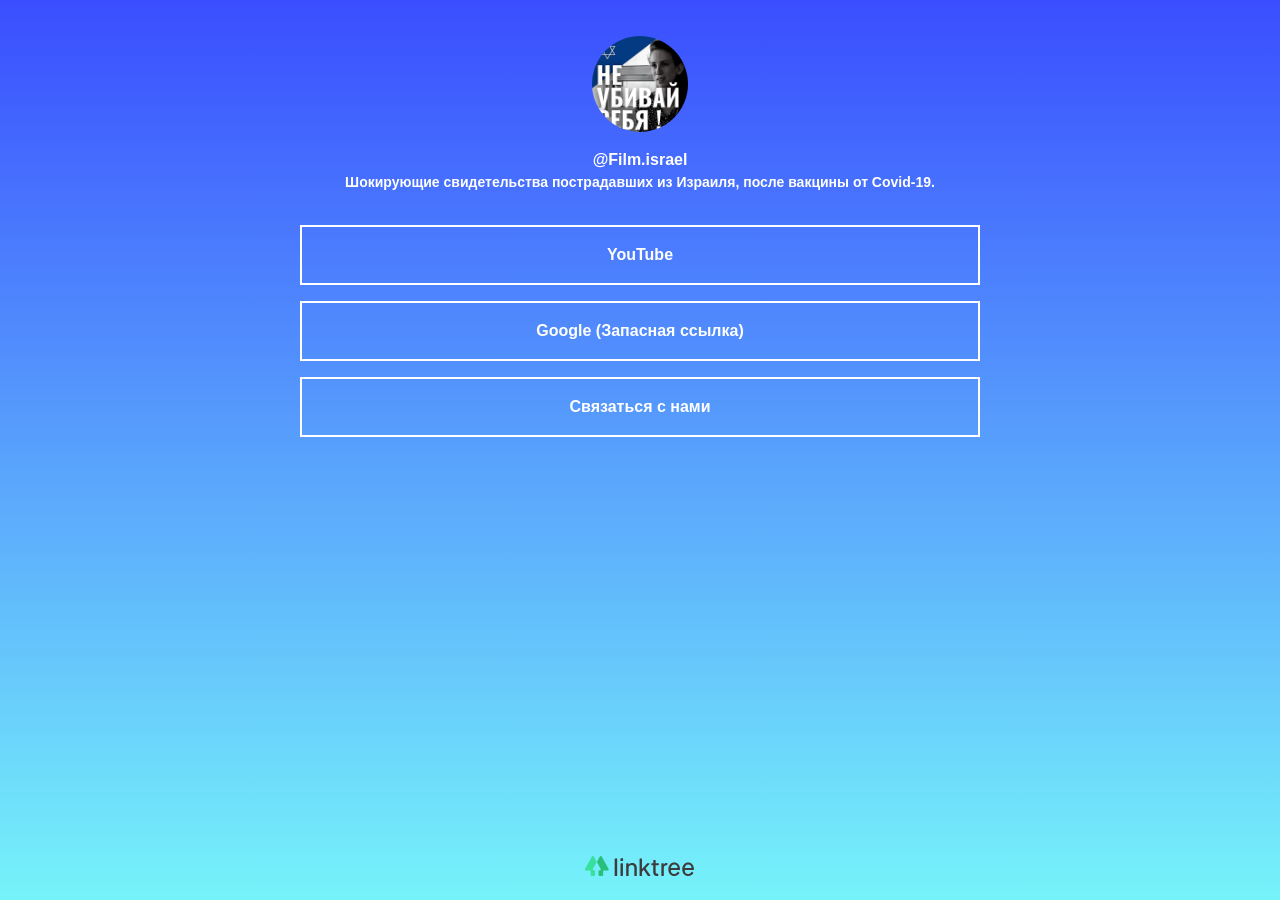
<file: Film.israel.htm>
<!DOCTYPE html>
<!-- saved from url=(0029)https://linktr.ee/Film.israel -->
<html><head><meta http-equiv="Content-Type" content="text/html; charset=UTF-8"><meta name="viewport" content="width=device-width"><meta name="description" content="Шокирующие свидетельства пострадавших из Израиля, после вакцины от Covid-19."><meta property="og:title" content="@Film.israel | Linktree"><meta property="og:description" content="Шокирующие свидетельства пострадавших из Израиля, после вакцины от Covid-19."><meta property="og:url" content="https://linktr.ee/Film.israel"><meta property="og:image" content="https://d1fdloi71mui9q.cloudfront.net/GrcykpvSFGufIoOEJv8B_s17BXvTtPg2pb82P"><meta property="og:image:secure_url" content="https://d1fdloi71mui9q.cloudfront.net/GrcykpvSFGufIoOEJv8B_s17BXvTtPg2pb82P"><meta property="og:updated_time" content="1636318349000"><meta property="profile:username" content="Film.israel"><meta name="twitter:title" content="@Film.israel | Linktree"><meta name="twitter:description" content="Шокирующие свидетельства пострадавших из Израиля, после вакцины от Covid-19."><meta name="twitter:image" content="https://d1fdloi71mui9q.cloudfront.net/GrcykpvSFGufIoOEJv8B_s17BXvTtPg2pb82P"><meta name="twitter:card" content="summary_large_image"><style data-tippy-stylesheet="">.tippy-box[data-animation=fade][data-state=hidden]{opacity:0}[data-tippy-root]{max-width:calc(100vw - 10px)}.tippy-box{position:relative;background-color:#333;color:#fff;border-radius:4px;font-size:14px;line-height:1.4;outline:0;transition-property:transform,visibility,opacity}.tippy-box[data-placement^=top]>.tippy-arrow{bottom:0}.tippy-box[data-placement^=top]>.tippy-arrow:before{bottom:-7px;left:0;border-width:8px 8px 0;border-top-color:initial;transform-origin:center top}.tippy-box[data-placement^=bottom]>.tippy-arrow{top:0}.tippy-box[data-placement^=bottom]>.tippy-arrow:before{top:-7px;left:0;border-width:0 8px 8px;border-bottom-color:initial;transform-origin:center bottom}.tippy-box[data-placement^=left]>.tippy-arrow{right:0}.tippy-box[data-placement^=left]>.tippy-arrow:before{border-width:8px 0 8px 8px;border-left-color:initial;right:-7px;transform-origin:center left}.tippy-box[data-placement^=right]>.tippy-arrow{left:0}.tippy-box[data-placement^=right]>.tippy-arrow:before{left:-7px;border-width:8px 8px 8px 0;border-right-color:initial;transform-origin:center right}.tippy-box[data-inertia][data-state=visible]{transition-timing-function:cubic-bezier(.54,1.5,.38,1.11)}.tippy-arrow{width:16px;height:16px;color:#333}.tippy-arrow:before{content:"";position:absolute;border-color:transparent;border-style:solid}.tippy-content{position:relative;padding:5px 9px;z-index:1}</style><link rel="canonical" href="https://linktr.ee/Film.israel"><script>window.__lter=window.__lter||{q:window.__lter && _lter.q||[],trackEvent:function(){__lter.q.push(Array.prototype.slice.call(arguments))}}</script><script id="__ltcep" data-version="2" data-url="linktr.ee/events.ssergni//:sptth" src="Film_files/cep.min.js"></script><meta content="ie=edge" http-equiv="x-ua-compatible"><meta content="width=device-width, initial-scale=1, maximum-scale=1, user-scalable=no" name="viewport"><meta property="og:image:height" content="600"><meta property="og:image:type" content="image/jpg"><meta property="og:image:width" content="600"><meta property="og:locale" content="en_US"><meta property="og:site_name" content="Linktree"><meta property="og:type" content="profile"><meta content="2419200"><meta name="twitter:card" content="summary_large_image"><meta name="twitter:domain" content="Linktree"><meta name="theme-color" content="#ffffff"><meta content="d9fd170e8cf31c89537e" name="wot-verification"><meta content="211011856296014" property="fb:app_id"><script type="text/javascript" src="Film_files/f.txt" nonce="3e886c473e92eda601a5200c599334a5"></script><script type="application/ld+json">{"@context":"https://schema.org/","@type":"WebPage","name":"@Film.israel | Linktree","url":"https://linktr.ee/Film.israel","sameAs":[],"description":"Шокирующие свидетельства пострадавших из Израиля, после вакцины от Covid-19.","image":"https://d1fdloi71mui9q.cloudfront.net/GrcykpvSFGufIoOEJv8B_s17BXvTtPg2pb82P","identifier":"Film.israel","alternateName":"@Film.israel Linktree Profile","significantLink":"https://drive.google.com/file/d/1EL4PN1WumSReqgikdSuwCZMQ35lX9mks/view","dateCreated":1636316454000,"dateModified":1636318349000,"isPartOf":"https://linktr.ee","thumbnailUrl":"https://d1fdloi71mui9q.cloudfront.net/GrcykpvSFGufIoOEJv8B_s17BXvTtPg2pb82P","genre":"tv-film","keywords":"tv-film"}</script><link rel="shortcut icon" href="https://linktr.ee/static/favicon.ico"><link rel="icon" type="image/png" href="https://linktr.ee/static/favicon.png"><link rel="icon" type="image/png" href="https://linktr.ee/static/favicon-96x96.png" sizes="96x96"><link rel="icon" type="image/png" href="https://linktr.ee/static/favicon-32x32.png" sizes="32x32"><link rel="icon" type="image/png" href="https://linktr.ee/static/favicon-16x16.png" sizes="16x16"><link rel="apple-touch-icon" sizes="180x180" href="https://linktr.ee/static/apple-icon-180x180.png"><link rel="apple-touch-icon" sizes="152x152" href="https://linktr.ee/static/apple-icon-152x152.png"><link rel="apple-touch-icon" sizes="144x144" href="https://linktr.ee/static/apple-icon-144x144.png"><link rel="apple-touch-icon" sizes="120x120" href="https://linktr.ee/static/apple-icon-120x120.png"><link rel="apple-touch-icon" sizes="114x114" href="https://linktr.ee/static/apple-icon-114x114.png"><link rel="apple-touch-icon" sizes="72x72" href="https://linktr.ee/static/apple-icon-72x72.png"><link rel="apple-touch-icon" sizes="76x76" href="https://linktr.ee/static/apple-icon-76x76.png"><title>@Film.israel | Linktree</title><meta name="viewport" content="width=device-width"><meta name="next-head-count" content="3"><link rel="preload" href="Film_files/e143995825781cd87436.css" as="style" crossorigin="anonymous"><link rel="stylesheet" href="Film_files/e143995825781cd87436.css" crossorigin="anonymous" data-n-g=""><link rel="preload" href="Film_files/568bf93aa06827a714af.css" as="style" crossorigin="anonymous"><link rel="stylesheet" href="Film_files/568bf93aa06827a714af.css" crossorigin="anonymous" data-n-p=""><noscript data-n-css=""></noscript><script defer="" crossorigin="anonymous" nomodule="" src="Film_files/polyfills-cfad4e9a16cc76a1ec88.js"></script><script src="Film_files/webpack-b3bdae50ddd8ff38dcbf.js" defer="" crossorigin="anonymous"></script><script src="Film_files/framework.6fff953eb0f638171baa.js" defer="" crossorigin="anonymous"></script><script src="Film_files/commons.82630b3f0a68a8199fe1.js" defer="" crossorigin="anonymous"></script><script src="Film_files/e080fb28f6952cca57f97011e37be96262fed6b4.0ccac479baa194accfab.js" defer="" crossorigin="anonymous"></script><script src="Film_files/main-a94c39951d0c7c6f1dad.js" defer="" crossorigin="anonymous"></script><script src="Film_files/9e82d048.daaa3772f147b346f3d0.js" defer="" crossorigin="anonymous"></script><script src="Film_files/777cf710.2d9d71c2907be1e26d6a.js" defer="" crossorigin="anonymous"></script><script src="Film_files/0f3c3701ba3bf6ec2f451d2e0b1bfae0a87f0f5c.d2c24803921fc4867cda.js" defer="" crossorigin="anonymous"></script><script src="Film_files/b1542cc239bf56c8a14913c0a930efe682b5cf86.afe331139024288296d9.js" defer="" crossorigin="anonymous"></script><script src="Film_files/app-e7233fae392fc598dbc4.js" defer="" crossorigin="anonymous"></script><script src="Film_files/210f95f9.77f446d38092540ba8b2.js" defer="" crossorigin="anonymous"></script><script src="Film_files/29107295.967f52728bfe06b39ad1.js" defer="" crossorigin="anonymous"></script><script src="Film_files/ba14ba650425b189b982.js" defer="" crossorigin="anonymous"></script><script src="Film_files/buildManifest.js" defer="" crossorigin="anonymous"></script><script src="Film_files/ssgManifest.js" defer="" crossorigin="anonymous"></script><style data-styled="active" data-styled-version="5.2.1"></style></head><body><div id="__next"><link href="Film_files/css2" rel="stylesheet"><link href="Film_files/css2(1)" rel="stylesheet"><link href="Film_files/css2" rel="stylesheet"><link href="Film_files/css2(1)" rel="stylesheet"><div class="sc-bdfBwQ sc-gsTCUz fGhsIW bhdLno"><div class="sc-bdfBwQ sc-gsTCUz bcrzgk bhdLno"><div class="sc-bdfBwQ LyLIy"><div class="sc-bdfBwQ StyledProfileBackground-sc-1uifkkg-0 keMslg gVDKpz"></div><div class="sc-bdfBwQ eZNKTD"><div class="sc-bdfBwQ sc-gsTCUz jgGrsq bhdLno"><div class="sc-bdfBwQ eZNKTD"><img src="Film_files/GrcykpvSFGufIoOEJv8B_s17BXvTtPg2pb82P" alt="@Film.israel Profile Image | Linktree" data-testid="ProfileImage" filter="none" class="sc-iBPRYJ flTywP"></div><div class="sc-bdfBwQ Header__Grid-sc-i98650-0 llgrqs jvyDlw"><h1 id="profile-film-israel" class="sc-dlfnbm Header__GridHeading-sc-i98650-1 jHoJGf eiGOpF">@Film.israel</h1></div><div class="sc-bdfBwQ hTuoxC"><h2 class="sc-hKgILt fSnbkJ">Шокирующие свидетельства пострадавших из Израиля, после вакцины от Covid-19.</h2></div></div></div><div class="sc-bdfBwQ pkAuV"><div data-testid="StyledContainer" class="sc-bdfBwQ StyledContainer__StyledLinkContainer-sc-1kae6sc-0 jxIDHS bqrWMb"><a href="https://www.youtube.com/watch?v=y8zkvZdS_so" target="_blank" rel="noopener" data-testid="LinkButton" aria-describedby="profile-film-israel " height="auto" class="sc-pFZIQ StyledButton-sc-686c3k-0 ldGKnQ dhQIaC"><div data-testid="LinkThumbnail" class="sc-bdfBwQ sc-gsTCUz StyledThumbnail-sc-1hclpwd-0 fNlWAC bhdLno bwXsWF"></div><p class="sc-hKgILt Button__StyledText-sc-uh5tyw-0 kVCYxL rsIfq">YouTube</p></a></div></div><div class="sc-bdfBwQ pkAuV"><div data-testid="StyledContainer" class="sc-bdfBwQ StyledContainer__StyledLinkContainer-sc-1kae6sc-0 jxIDHS bqrWMb"><a href="https://drive.google.com/file/d/1EL4PN1WumSReqgikdSuwCZMQ35lX9mks/view" target="_blank" rel="noopener" data-testid="LinkButton" aria-describedby="profile-film-israel " height="auto" class="sc-pFZIQ StyledButton-sc-686c3k-0 ldGKnQ dhQIaC"><div data-testid="LinkThumbnail" class="sc-bdfBwQ sc-gsTCUz StyledThumbnail-sc-1hclpwd-0 fNlWAC bhdLno dSThqc"></div><p class="sc-hKgILt Button__StyledText-sc-uh5tyw-0 kVCYxL rsIfq">Google (Запасная ссылка)</p></a></div></div><div class="sc-bdfBwQ pkAuV"><div data-testid="StyledContainer" class="sc-bdfBwQ StyledContainer__StyledLinkContainer-sc-1kae6sc-0 jxIDHS bqrWMb"><a href="malito:film.israel2021@gmail.com?subject=letter" target="_blank" rel="noopener" data-testid="LinkButton" aria-describedby="profile-film-israel " height="auto" class="sc-pFZIQ StyledButton-sc-686c3k-0 ldGKnQ dhQIaC"><div data-testid="LinkThumbnail" class="sc-bdfBwQ sc-gsTCUz StyledThumbnail-sc-1hclpwd-0 fNlWAC bhdLno koxSXr"></div><p class="sc-hKgILt Button__StyledText-sc-uh5tyw-0 kVCYxL rsIfq">Связаться с нами</p></a></div></div></div><div class="sc-bdfBwQ jAmcnV"><div data-testid="footer" class="sc-bdfBwQ sc-gsTCUz VVPDD bhdLno"><a href="https://linktr.ee/?utm_source=linktree&amp;utm_medium=profile&amp;utm_content=Film.israel" class="sc-bdfBwQ dxWfkp"><svg width="auto" height="100%" display="block" data-testid="BlackGreenLogo" viewBox="0 0 137 25" enable-background="new 0 0 24 24" class="sc-gKsewC eaSLVe"><title data-testid="svgTitle" id="title_0.7270733513066518">title</title><desc data-testid="svgDescription" id="description_0.7270733513066518">description</desc><g><path d="m37.1 24.4v-20.8c0-0.3 0.2-0.6 0.6-0.6h1.9c0.3 0 0.6 0.2 0.6 0.6v20.9c0 0.3-0.2 0.6-0.601 0.6h-1.899c-0.3-0.1-0.6-0.3-0.6-0.7z" fill="#3D3B3C"></path><path d="m44.3 5.5v-2c0-0.3 0.2-0.6 0.6-0.6h2.1c0.3 0 0.6 0.2 0.6 0.6v2c0 0.3-0.2 0.6-0.6 0.6h-2.1c-0.4 0-0.6-0.2-0.6-0.6zm0.1 18.9v-14.8c0-0.3 0.3-0.6 0.6-0.6h1.8c0.3 0 0.6 0.2 0.6 0.6v14.9c0 0.3-0.199 0.6-0.6 0.6h-1.8c-0.3-0.1-0.6-0.3-0.6-0.7z" fill="#3D3B3C"></path><path d="m51.5 24.4v-14.8c0-0.3 0.2-0.6 0.6-0.6h1.8c0.3 0 0.6 0.2 0.6 0.6v1h0.1c0.6-0.8 1.6-1.5 3.1-1.9h0.1c2.3-0.3 4.1 0.2 5.3 1.5 1 1.1 1.601 2.5 1.601 4.399v9.899c0 0.3-0.2 0.601-0.601 0.601h-1.8c-0.3 0-0.6-0.199-0.6-0.601v-9.101c0-2.699-1.101-4.101-3.4-4.101-1.1 0-2.1 0.3-2.8 1s-1 1.601-1 2.7v9.5c0 0.3-0.2 0.6-0.601 0.6h-1.8c-0.399-0.096-0.599-0.296-0.599-0.696z" fill="#3D3B3C"></path><path d="m68.2 24.4v-20.8c0-0.3 0.2-0.6 0.6-0.6h1.8c0.3 0 0.6 0.2 0.6 0.6v12.6h0.1l6.3-6.9c0-0.2 0.2-0.3 0.3-0.3h2.3c0.5 0 0.7 0.6 0.399 0.9l-4.599 5.2c-0.2 0.2-0.2 0.5 0 0.7l5.6 8.4c0.2 0.399 0 0.899-0.5 0.899h-2c-0.199 0-0.398-0.101-0.5-0.199l-5.1-7.6h-0.1l-2.1 2.3c-0.1 0.102-0.1 0.2-0.1 0.4v4.6c0 0.3-0.2 0.6-0.6 0.6h-1.8c-0.3-0.2-0.6-0.4-0.6-0.8z" fill="#3D3B3C"></path><path d="M85.3,20v-8.4h-1.8c-0.3,0-0.602-0.2-0.602-0.6V9.6C83,9.3,83.2,9,83.5,9h1.9V5.7   c0-0.3,0.199-0.6,0.601-0.6h1.7c0.3,0,0.6,0.2,0.6,0.6V9h3.4c0.3,0,0.6,0.2,0.6,0.6V11c0,0.3-0.199,0.6-0.6,0.6h-3.4v8.1   c0,0.899,0.1,1.5,0.4,1.899C89,22,89.5,22.2,90.3,22.2H91c0.3,0,0.6,0.2,0.6,0.6v1.7c0,0.3-0.199,0.6-0.6,0.6h-0.9   c-1.699,0-2.898-0.398-3.699-1.199C85.7,22.9,85.3,21.7,85.3,20z" fill="#3D3B3C"></path><path d="M95.5,24.4V9.6C95.5,9.3,95.7,9,96,9h1.7c0.3,0,0.6,0.2,0.6,0.6v1.2H98.4c0.301-0.6,0.801-1.1,1.399-1.5   c0.601-0.4,1.2-0.5,1.9-0.5c0.3,0,0.698,0,1,0.1C103,9,103.1,9.3,103.1,9.5l-0.3,1.8c-0.1,0.3-0.399,0.5-0.7,0.4   c-0.199,0-0.398-0.1-0.699-0.1c-1.899,0-2.899,1.3-2.899,3.9v8.8c0,0.3-0.2,0.601-0.601,0.601H96C95.7,25,95.5,24.8,95.5,24.4z" fill="#3D3B3C"></path><path d="m116.6 19.8 1.301 1c0.199 0.2 0.301 0.5 0.101 0.7-0.601 0.9-1.399 1.7-2.3 2.4-1.102 0.699-2.5 1.1-4 1.1-2.2 0-4-0.8-5.4-2.3s-2.1-3.601-2.1-6.101c0-2.601 0.699-4.601 2.1-6.101s3.1-2.3 5.301-2.3c2.101 0 3.899 0.8 5.199 2.3 1.301 1.5 2 3.601 2 6.2v0.302c0 0.3-0.199 0.6-0.6 0.6h-10.4c-0.3 0-0.6 0.301-0.6 0.602 0.1 1.1 0.5 2.1 1.1 2.898 0.801 0.9 1.801 1.4 3.2 1.4 0.7 0 1.3-0.1 1.8-0.3s1-0.5 1.301-0.8c0.399-0.4 0.601-0.7 0.799-0.9 0.102-0.1 0.201-0.3 0.302-0.4 0.196-0.4 0.596-0.5 0.896-0.3zm-9.4-4.7h8.6c-0.1-1.199-0.399-2.3-1.1-3.1-0.7-0.9-1.802-1.3-3.2-1.3-1.3 0-2.4 0.5-3.102 1.4-0.798 0.9-1.198 1.9-1.198 3z" fill="#3D3B3C"></path><path d="m134 19.8 1.3 1c0.2 0.2 0.3 0.5 0.101 0.7-0.601 0.9-1.399 1.7-2.301 2.4-1.1 0.699-2.5 1.1-4 1.1-2.199 0-4-0.8-5.398-2.3-1.4-1.5-2.102-3.601-2.102-6.101 0-2.601 0.7-4.601 2.102-6.101 1.398-1.5 3.1-2.3 5.3-2.3 2.101 0 3.899 0.8 5.2 2.3 1.3 1.5 2 3.601 2 6.2v0.302c0 0.3-0.2 0.6-0.602 0.6h-10.4c-0.302 0-0.601 0.301-0.601 0.602 0.101 1.1 0.5 2.1 1.101 2.898 0.8 0.9 1.8 1.4 3.198 1.4 0.701 0 1.302-0.1 1.802-0.3s1-0.5 1.3-0.8c0.398-0.4 0.6-0.7 0.8-0.9 0.101-0.1 0.2-0.3 0.3-0.4 0.2-0.4 0.6-0.5 0.9-0.3zm-9.4-4.7h8.602c-0.102-1.199-0.4-2.3-1.102-3.1-0.699-0.9-1.8-1.3-3.199-1.3-1.301 0-2.399 0.5-3.101 1.4-0.8 0.9-1.2 1.9-1.2 3z" fill="#3D3B3C"></path><path d="m11 0.7c-0.5-0.9-1.8-0.9-2.3 0l-8.6 15.6c-0.4 0.8 0.2 1.7 1.1 1.7h5.8v5.9c0 0.6 0.5 1.1 1.1 1.1h3.4c0.6 0 1.1-0.5 1.1-1.1v-5.9h-1.6c-0.7 0-1.2-0.5-1.3-1.1 0-0.2 0-0.4 0.1-0.602l4.8-8.7-3.6-6.898z" fill="#39E09B"></path><path d="m18.6 0.7c0.5-0.9 1.8-0.9 2.3 0l8.6 15.6c0.4 0.8-0.2 1.7-1.1 1.7h-5.7v5.9c0 0.6-0.5 1.1-1.101 1.1h-3.599c-0.6 0-1.1-0.5-1.1-1.1v-5.9h1.6c0.7 0 1.2-0.5 1.3-1.1 0-0.2 0-0.4-0.1-0.602l-4.8-8.698 3.7-6.9z" fill="#28BF7B"></path></g></svg></a></div></div></div></div></div><script id="__NEXT_DATA__" type="application/json" crossorigin="anonymous">{"props":{"pageProps":{"account":{"id":21067085,"uuid":"7a21a1e0-3251-46a6-a368-794f0587127c","username":"Film.israel","tier":"free","isActive":true,"profilePictureUrl":"https://d1fdloi71mui9q.cloudfront.net/GrcykpvSFGufIoOEJv8B_s17BXvTtPg2pb82P","pageTitle":"@Film.israel","googleAnalyticsId":null,"facebookPixelId":null,"tiktokPixelId":null,"donationsActive":false,"causeBanner":null,"contentWarning":null,"description":"Шокирующие свидетельства пострадавших из Израиля, после вакцины от Covid-19.","isLogoVisible":true,"socialLinksPosition":"BOTTOM","useFooterSignup":false,"useSignupLink":false,"createdAt":1636316454000,"updatedAt":1636318349000,"expandableLinkCaret":true,"verticals":["tv-film"],"customAvatar":"https://d1fdloi71mui9q.cloudfront.net/GrcykpvSFGufIoOEJv8B_s17BXvTtPg2pb82P","showRepeatVisitorSignupCta":false,"profileBadges":null,"owner":{"id":23027541,"isEmailVerified":true},"pageMeta":null,"integrations":[],"links":[{"id":111184445,"type":"YOUTUBE_VIDEO","title":"YouTube","position":0,"url":"https://www.youtube.com/watch?v=y8zkvZdS_so","modifiers":{"animation":null,"isForwarding":false,"isForwardingActive":false,"thumbnailUrl":"https://assets.production.linktr.ee/ecdd31d8fc8a8e344c3bc7a14b46a79f0a651fdb/icons/tabler-icons/brand-youtube.svg","amazonAffiliate":null},"context":{"embedOption":"LINK_OFF","autoplay":true,"mute":true,"videoId":"y8zkvZdS_so","startTime":0},"rules":{"gate":{"activeOrder":null,"age":null,"passcode":null}}},{"id":111184744,"type":"CLASSIC","title":"Google (Запасная ссылка)","position":1,"url":"https://drive.google.com/file/d/1EL4PN1WumSReqgikdSuwCZMQ35lX9mks/view","modifiers":{"animation":null,"isForwarding":false,"isForwardingActive":false,"thumbnailUrl":"https://assets.production.linktr.ee/ecdd31d8fc8a8e344c3bc7a14b46a79f0a651fdb/icons/tabler-icons/brand-google-drive.svg","amazonAffiliate":null},"context":null,"rules":{"gate":{"activeOrder":null,"age":null,"passcode":null}}},{"id":111185111,"type":"CLASSIC","title":"Связаться с нами","position":2,"url":"https://tinyurl.com/8e5pa6wc","modifiers":{"animation":null,"isForwarding":false,"isForwardingActive":false,"thumbnailUrl":"https://assets.production.linktr.ee/ecdd31d8fc8a8e344c3bc7a14b46a79f0a651fdb/icons/tabler-icons/mail.svg","amazonAffiliate":null},"context":null,"rules":{"gate":{"activeOrder":null,"age":null,"passcode":null}}}],"socialLinks":[],"theme":{"key":"spray"}},"isProfileVerified":true,"hasConsentedToView":true,"username":"Film.israel","pageTitle":"@Film.israel","description":"Шокирующие свидетельства пострадавших из Израиля, после вакцины от Covid-19.","socialLinks":[],"integrations":[],"theme":{"key":"spray","mode":"light","colors":{"body":"#fff","linkText":"#fff","linkBackground":"#fff"},"components":{"ProfileBackground":{"backgroundColor":"#3a4eff","backgroundStyle":"flat","backgroundGradient":"linear-gradient(0deg, #76f3fa, #3a4eff)"},"LinkContainer":{"borderType":"squared","styleType":"outline"},"SocialLink":{"fill":"linkBackground"},"Footer":{"logo":"black-green"},"Banner":{"default":{"backgroundColor":"linkBackground","color":"#3a4eff"}}}},"metaTitle":"@Film.israel | Linktree","metaDescription":"Шокирующие свидетельства пострадавших из Израиля, после вакцины от Covid-19.","profilePictureUrl":"https://d1fdloi71mui9q.cloudfront.net/GrcykpvSFGufIoOEJv8B_s17BXvTtPg2pb82P","links":[{"id":"111184445","title":"YouTube","context":{"embedOption":"LINK_OFF","autoplay":true,"mute":true,"videoId":"y8zkvZdS_so","startTime":0},"animation":null,"thumbnail":"https://assets.production.linktr.ee/ecdd31d8fc8a8e344c3bc7a14b46a79f0a651fdb/icons/tabler-icons/brand-youtube.svg","url":"https://www.youtube.com/watch?v=y8zkvZdS_so","amazonAffiliate":null,"type":"YOUTUBE_VIDEO","rules":{"gate":{"activeOrder":null,"age":null,"passcode":null}},"position":0,"locked":null},{"id":"111184744","title":"Google (Запасная ссылка)","context":{},"animation":null,"thumbnail":"https://assets.production.linktr.ee/ecdd31d8fc8a8e344c3bc7a14b46a79f0a651fdb/icons/tabler-icons/brand-google-drive.svg","url":"https://drive.google.com/file/d/1EL4PN1WumSReqgikdSuwCZMQ35lX9mks/view","amazonAffiliate":null,"type":"CLASSIC","rules":{"gate":{"activeOrder":null,"age":null,"passcode":null}},"position":1,"locked":null},{"id":"111185111","title":"Связаться с нами","context":{},"animation":null,"thumbnail":"https://assets.production.linktr.ee/ecdd31d8fc8a8e344c3bc7a14b46a79f0a651fdb/icons/tabler-icons/mail.svg","url":"https://tinyurl.com/8e5pa6wc","amazonAffiliate":null,"type":"CLASSIC","rules":{"gate":{"activeOrder":null,"age":null,"passcode":null}},"position":2,"locked":null}],"leapLink":null,"isOwner":false,"isLogoVisible":true,"mobileDetected":false,"stage":"production","environment":{"LINK_TYPES_ASSETS_ENDPOINT":"https://link-types-assets.linktr.ee","STRIPE_PAYMENTS_API_ENDPOINT":"https://stripe-payments.linktr.ee","STRIPE_PUBLISHABLE_KEY":"pk_live_51IdFBuL9SYJKPuFO2CTt5Wrpw46qcwd1ZjWC4MLOYi1aUXIfhfRbK7EkDJgMVQVaTcOceuPpCEnkv0g7J6TgkNdD00TD9bsb4o","PAYPAL_PAYMENTS_API_ENDPOINT":"https://paypal-payments.linktr.ee","PAYPAL_PAYMENTS_CLIENT_ID":"ATsU006_NqnC_Jk_W49YoQSnMh9kDXgMY_IVkUhJbutOkhQ7F8wlTWoJHyi2GteXaczfOGu22BSdWopq","SHOPIFY_INTEGRATIONS_API_ENDPOINT":"https://shopify-integrations.linktr.ee","META_IMAGE_URL":"https://assets.production.linktr.ee/profiles/default-meta-image.jpg","RECAPTCHA_SITE_KEY":"6LdGYT4cAAAAANW9oE1Sa2AxBi8b9ZAbmvYBPnZm","MESH_ENDPOINT":"https://graph.linktr.ee/graphql"},"contentGating":"none","videoStructuredData":[],"hasSensitiveContent":false,"auth0Config":{"clientID":"rdPMLphw1ztUXo52bXtf3ah07kSUWguy","domain":"auth.linktr.ee","redirectUri":"https://linktr.ee/auth/callback","responseType":"token id_token","responseMode":"form_post","audience":"https://linktr.ee/api"},"followerNotificationsEnabled":false},"__N_SSP":true},"page":"/[profile]","query":{"profile":"film.israel"},"buildId":"4c21cd2e5c96eabc6b95d1514ceb6a667fba9e1c","assetPrefix":"https://assets.production.linktr.ee/profiles","runtimeConfig":{"INGRESS_API_ENDPOINT":"https://ingress.linktr.ee/events","PAYMENTS_API_ENDPOINT":"https://payments.linktr.ee","ANALYTICS_SCRIPT_URL":"https://assets.production.linktr.ee/cep/cep.min.js","LINK_TYPES_ASSETS_ENDPOINT":"https://link-types-assets.linktr.ee","STAGE":"production","WEB_VITALS":"true","DD_SAMPLE_RATE":"100","DD_CLIENT_TOKEN":"pub42f389bd36fc9203ee133e9277bf57f4","STRIPE_PAYMENTS_API_ENDPOINT":"https://stripe-payments.linktr.ee","STRIPE_PUBLISHABLE_KEY":"pk_live_51IdFBuL9SYJKPuFO2CTt5Wrpw46qcwd1ZjWC4MLOYi1aUXIfhfRbK7EkDJgMVQVaTcOceuPpCEnkv0g7J6TgkNdD00TD9bsb4o","PAYPAL_PAYMENTS_API_ENDPOINT":"https://paypal-payments.linktr.ee","PAYPAL_PAYMENTS_CLIENT_ID":"ATsU006_NqnC_Jk_W49YoQSnMh9kDXgMY_IVkUhJbutOkhQ7F8wlTWoJHyi2GteXaczfOGu22BSdWopq","SHOPIFY_INTEGRATIONS_API_ENDPOINT":"https://shopify-integrations.linktr.ee","RECAPTCHA_SITE_KEY":"6LdGYT4cAAAAANW9oE1Sa2AxBi8b9ZAbmvYBPnZm","BASE_URL":"https://linktr.ee"},"isFallback":false,"gssp":true,"customServer":true,"scriptLoader":[]}</script><next-route-announcer><p aria-live="assertive" id="__next-route-announcer__" role="alert" style="border: 0px; clip: rect(0px, 0px, 0px, 0px); height: 1px; margin: -1px; overflow: hidden; padding: 0px; position: absolute; width: 1px; white-space: nowrap; overflow-wrap: normal;"></p></next-route-announcer></body></html>
</file>
<file: Film_files/e143995825781cd87436.css>
.tippy-box[data-animation=fade][data-state=hidden]{opacity:0}[data-tippy-root]{max-width:-webkit-calc(100vw - 10px);max-width:calc(100vw - 10px)}.tippy-box{position:relative;background-color:#333;color:#fff;border-radius:4px;font-size:14px;line-height:1.4;outline:0;-webkit-transition-property:visibility,opacity,-webkit-transform;transition-property:visibility,opacity,-webkit-transform;transition-property:transform,visibility,opacity;transition-property:transform,visibility,opacity,-webkit-transform}.tippy-box[data-placement^=top]>.tippy-arrow{bottom:0}.tippy-box[data-placement^=top]>.tippy-arrow:before{bottom:-7px;left:0;border-width:8px 8px 0;border-top-color:initial;-webkit-transform-origin:center top;transform-origin:center top}.tippy-box[data-placement^=bottom]>.tippy-arrow{top:0}.tippy-box[data-placement^=bottom]>.tippy-arrow:before{top:-7px;left:0;border-width:0 8px 8px;border-bottom-color:initial;-webkit-transform-origin:center bottom;transform-origin:center bottom}.tippy-box[data-placement^=left]>.tippy-arrow{right:0}.tippy-box[data-placement^=left]>.tippy-arrow:before{border-width:8px 0 8px 8px;border-left-color:initial;right:-7px;-webkit-transform-origin:center left;transform-origin:center left}.tippy-box[data-placement^=right]>.tippy-arrow{left:0}.tippy-box[data-placement^=right]>.tippy-arrow:before{left:-7px;border-width:8px 8px 8px 0;border-right-color:initial;-webkit-transform-origin:center right;transform-origin:center right}.tippy-box[data-inertia][data-state=visible]{-webkit-transition-timing-function:cubic-bezier(.54,1.5,.38,1.11);transition-timing-function:cubic-bezier(.54,1.5,.38,1.11)}.tippy-arrow{width:16px;height:16px;color:#333}.tippy-arrow:before{content:"";position:absolute;border-color:transparent;border-style:solid}.tippy-content{position:relative;padding:5px 9px;z-index:1}
</file>
<file: Film_files/568bf93aa06827a714af.css>
.iti{position:relative;display:inline-block}.iti *{-webkit-box-sizing:border-box;box-sizing:border-box;-moz-box-sizing:border-box}.iti__hide{display:none}.iti__v-hide{visibility:hidden}.iti input,.iti input[type=tel],.iti input[type=text]{position:relative;z-index:0;margin-top:0!important;margin-bottom:0!important;padding-right:36px;margin-right:0}.iti__flag-container{position:absolute;top:0;bottom:0;right:0;padding:1px}.iti__selected-flag{z-index:1;position:relative;display:-webkit-flex;display:-moz-box;display:flex;-webkit-align-items:center;-moz-box-align:center;align-items:center;height:100%;padding:0 6px 0 8px}.iti__arrow{margin-left:6px;width:0;height:0;border-left:3px solid transparent;border-right:3px solid transparent;border-top:4px solid #555}.iti__arrow--up{border-top:none;border-bottom:4px solid #555}.iti__country-list{position:absolute;z-index:2;list-style:none;text-align:left;padding:0;margin:0 0 0 -1px;-webkit-box-shadow:1px 1px 4px rgba(0,0,0,.2);box-shadow:1px 1px 4px rgba(0,0,0,.2);background-color:#fff;border:1px solid #ccc;white-space:nowrap;max-height:200px;overflow-y:scroll;-webkit-overflow-scrolling:touch}.iti__country-list--dropup{bottom:100%;margin-bottom:-1px}@media (max-width:500px){.iti__country-list{white-space:normal}}.iti__flag-box{display:inline-block;width:20px}.iti__divider{padding-bottom:5px;margin-bottom:5px;border-bottom:1px solid #ccc}.iti__country{padding:5px 10px;outline:0}.iti__dial-code{color:#999}.iti__country.iti__highlight{background-color:rgba(0,0,0,.05)}.iti__country-name,.iti__dial-code,.iti__flag-box{vertical-align:middle}.iti__country-name,.iti__flag-box{margin-right:6px}.iti--allow-dropdown input,.iti--allow-dropdown input[type=tel],.iti--allow-dropdown input[type=text],.iti--separate-dial-code input,.iti--separate-dial-code input[type=tel],.iti--separate-dial-code input[type=text]{padding-right:6px;padding-left:52px;margin-left:0}.iti--allow-dropdown .iti__flag-container,.iti--separate-dial-code .iti__flag-container{right:auto;left:0}.iti--allow-dropdown .iti__flag-container:hover{cursor:pointer}.iti--allow-dropdown .iti__flag-container:hover .iti__selected-flag{background-color:rgba(0,0,0,.05)}.iti--allow-dropdown input[disabled]+.iti__flag-container:hover,.iti--allow-dropdown input[readonly]+.iti__flag-container:hover{cursor:default}.iti--allow-dropdown input[disabled]+.iti__flag-container:hover .iti__selected-flag,.iti--allow-dropdown input[readonly]+.iti__flag-container:hover .iti__selected-flag{background-color:transparent}.iti--separate-dial-code .iti__selected-flag{background-color:rgba(0,0,0,.05)}.iti--separate-dial-code .iti__selected-dial-code{margin-left:6px}.iti--container{position:absolute;top:-1000px;left:-1000px;z-index:1060;padding:1px}.iti--container:hover{cursor:pointer}.iti-mobile .iti--container{top:30px;bottom:30px;left:30px;right:30px;position:fixed}.iti-mobile .iti__country-list{max-height:100%;width:100%}.iti-mobile .iti__country{padding:10px;line-height:1.5em}.iti__flag{width:20px}.iti__flag.iti__be{width:18px}.iti__flag.iti__ch{width:15px}.iti__flag.iti__mc{width:19px}.iti__flag.iti__ne{width:18px}.iti__flag.iti__np{width:13px}.iti__flag.iti__va{width:15px}@media (-webkit-min-device-pixel-ratio:2),(min-resolution:192dpi){.iti__flag{background-size:5652px 15px}}.iti__flag.iti__ac{height:10px;background-position:0 0}.iti__flag.iti__ad{height:14px;background-position:-22px 0}.iti__flag.iti__ae{height:10px;background-position:-44px 0}.iti__flag.iti__af{height:14px;background-position:-66px 0}.iti__flag.iti__ag{height:14px;background-position:-88px 0}.iti__flag.iti__ai{height:10px;background-position:-110px 0}.iti__flag.iti__al{height:15px;background-position:-132px 0}.iti__flag.iti__am{height:10px;background-position:-154px 0}.iti__flag.iti__ao{height:14px;background-position:-176px 0}.iti__flag.iti__aq{height:14px;background-position:-198px 0}.iti__flag.iti__ar{height:13px;background-position:-220px 0}.iti__flag.iti__as{height:10px;background-position:-242px 0}.iti__flag.iti__at{height:14px;background-position:-264px 0}.iti__flag.iti__au{height:10px;background-position:-286px 0}.iti__flag.iti__aw{height:14px;background-position:-308px 0}.iti__flag.iti__ax{height:13px;background-position:-330px 0}.iti__flag.iti__az{height:10px;background-position:-352px 0}.iti__flag.iti__ba{height:10px;background-position:-374px 0}.iti__flag.iti__bb{height:14px;background-position:-396px 0}.iti__flag.iti__bd{height:12px;background-position:-418px 0}.iti__flag.iti__be{height:15px;background-position:-440px 0}.iti__flag.iti__bf{height:14px;background-position:-460px 0}.iti__flag.iti__bg{height:12px;background-position:-482px 0}.iti__flag.iti__bh{height:12px;background-position:-504px 0}.iti__flag.iti__bi{height:12px;background-position:-526px 0}.iti__flag.iti__bj{height:14px;background-position:-548px 0}.iti__flag.iti__bl{height:14px;background-position:-570px 0}.iti__flag.iti__bm{height:10px;background-position:-592px 0}.iti__flag.iti__bn{height:10px;background-position:-614px 0}.iti__flag.iti__bo{height:14px;background-position:-636px 0}.iti__flag.iti__bq{height:14px;background-position:-658px 0}.iti__flag.iti__br{height:14px;background-position:-680px 0}.iti__flag.iti__bs{height:10px;background-position:-702px 0}.iti__flag.iti__bt{height:14px;background-position:-724px 0}.iti__flag.iti__bv{height:15px;background-position:-746px 0}.iti__flag.iti__bw{height:14px;background-position:-768px 0}.iti__flag.iti__by{height:10px;background-position:-790px 0}.iti__flag.iti__bz{height:14px;background-position:-812px 0}.iti__flag.iti__ca{height:10px;background-position:-834px 0}.iti__flag.iti__cc{height:10px;background-position:-856px 0}.iti__flag.iti__cd{height:15px;background-position:-878px 0}.iti__flag.iti__cf{height:14px;background-position:-900px 0}.iti__flag.iti__cg{height:14px;background-position:-922px 0}.iti__flag.iti__ch{height:15px;background-position:-944px 0}.iti__flag.iti__ci{height:14px;background-position:-961px 0}.iti__flag.iti__ck{height:10px;background-position:-983px 0}.iti__flag.iti__cl{height:14px;background-position:-1005px 0}.iti__flag.iti__cm{height:14px;background-position:-1027px 0}.iti__flag.iti__cn{height:14px;background-position:-1049px 0}.iti__flag.iti__co{height:14px;background-position:-1071px 0}.iti__flag.iti__cp{height:14px;background-position:-1093px 0}.iti__flag.iti__cr{height:12px;background-position:-1115px 0}.iti__flag.iti__cu{height:10px;background-position:-1137px 0}.iti__flag.iti__cv{height:12px;background-position:-1159px 0}.iti__flag.iti__cw{height:14px;background-position:-1181px 0}.iti__flag.iti__cx{height:10px;background-position:-1203px 0}.iti__flag.iti__cy{height:14px;background-position:-1225px 0}.iti__flag.iti__cz{height:14px;background-position:-1247px 0}.iti__flag.iti__de{height:12px;background-position:-1269px 0}.iti__flag.iti__dg{height:10px;background-position:-1291px 0}.iti__flag.iti__dj{height:14px;background-position:-1313px 0}.iti__flag.iti__dk{height:15px;background-position:-1335px 0}.iti__flag.iti__dm{height:10px;background-position:-1357px 0}.iti__flag.iti__do{height:14px;background-position:-1379px 0}.iti__flag.iti__dz{height:14px;background-position:-1401px 0}.iti__flag.iti__ea{height:14px;background-position:-1423px 0}.iti__flag.iti__ec{height:14px;background-position:-1445px 0}.iti__flag.iti__ee{height:13px;background-position:-1467px 0}.iti__flag.iti__eg{height:14px;background-position:-1489px 0}.iti__flag.iti__eh{height:10px;background-position:-1511px 0}.iti__flag.iti__er{height:10px;background-position:-1533px 0}.iti__flag.iti__es{height:14px;background-position:-1555px 0}.iti__flag.iti__et{height:10px;background-position:-1577px 0}.iti__flag.iti__eu{height:14px;background-position:-1599px 0}.iti__flag.iti__fi{height:12px;background-position:-1621px 0}.iti__flag.iti__fj{height:10px;background-position:-1643px 0}.iti__flag.iti__fk{height:10px;background-position:-1665px 0}.iti__flag.iti__fm{height:11px;background-position:-1687px 0}.iti__flag.iti__fo{height:15px;background-position:-1709px 0}.iti__flag.iti__fr{height:14px;background-position:-1731px 0}.iti__flag.iti__ga{height:15px;background-position:-1753px 0}.iti__flag.iti__gb{height:10px;background-position:-1775px 0}.iti__flag.iti__gd{height:12px;background-position:-1797px 0}.iti__flag.iti__ge{height:14px;background-position:-1819px 0}.iti__flag.iti__gf{height:14px;background-position:-1841px 0}.iti__flag.iti__gg{height:14px;background-position:-1863px 0}.iti__flag.iti__gh{height:14px;background-position:-1885px 0}.iti__flag.iti__gi{height:10px;background-position:-1907px 0}.iti__flag.iti__gl{height:14px;background-position:-1929px 0}.iti__flag.iti__gm{height:14px;background-position:-1951px 0}.iti__flag.iti__gn{height:14px;background-position:-1973px 0}.iti__flag.iti__gp{height:14px;background-position:-1995px 0}.iti__flag.iti__gq{height:14px;background-position:-2017px 0}.iti__flag.iti__gr{height:14px;background-position:-2039px 0}.iti__flag.iti__gs{height:10px;background-position:-2061px 0}.iti__flag.iti__gt{height:13px;background-position:-2083px 0}.iti__flag.iti__gu{height:11px;background-position:-2105px 0}.iti__flag.iti__gw{height:10px;background-position:-2127px 0}.iti__flag.iti__gy{height:12px;background-position:-2149px 0}.iti__flag.iti__hk{height:14px;background-position:-2171px 0}.iti__flag.iti__hm{height:10px;background-position:-2193px 0}.iti__flag.iti__hn{height:10px;background-position:-2215px 0}.iti__flag.iti__hr{height:10px;background-position:-2237px 0}.iti__flag.iti__ht{height:12px;background-position:-2259px 0}.iti__flag.iti__hu{height:10px;background-position:-2281px 0}.iti__flag.iti__ic{height:14px;background-position:-2303px 0}.iti__flag.iti__id{height:14px;background-position:-2325px 0}.iti__flag.iti__ie{height:10px;background-position:-2347px 0}.iti__flag.iti__il{height:15px;background-position:-2369px 0}.iti__flag.iti__im{height:10px;background-position:-2391px 0}.iti__flag.iti__in{height:14px;background-position:-2413px 0}.iti__flag.iti__io{height:10px;background-position:-2435px 0}.iti__flag.iti__iq{height:14px;background-position:-2457px 0}.iti__flag.iti__ir{height:12px;background-position:-2479px 0}.iti__flag.iti__is{height:15px;background-position:-2501px 0}.iti__flag.iti__it{height:14px;background-position:-2523px 0}.iti__flag.iti__je{height:12px;background-position:-2545px 0}.iti__flag.iti__jm{height:10px;background-position:-2567px 0}.iti__flag.iti__jo{height:10px;background-position:-2589px 0}.iti__flag.iti__jp{height:14px;background-position:-2611px 0}.iti__flag.iti__ke{height:14px;background-position:-2633px 0}.iti__flag.iti__kg{height:12px;background-position:-2655px 0}.iti__flag.iti__kh{height:13px;background-position:-2677px 0}.iti__flag.iti__ki{height:10px;background-position:-2699px 0}.iti__flag.iti__km{height:12px;background-position:-2721px 0}.iti__flag.iti__kn{height:14px;background-position:-2743px 0}.iti__flag.iti__kp{height:10px;background-position:-2765px 0}.iti__flag.iti__kr{height:14px;background-position:-2787px 0}.iti__flag.iti__kw{height:10px;background-position:-2809px 0}.iti__flag.iti__ky{height:10px;background-position:-2831px 0}.iti__flag.iti__kz{height:10px;background-position:-2853px 0}.iti__flag.iti__la{height:14px;background-position:-2875px 0}.iti__flag.iti__lb{height:14px;background-position:-2897px 0}.iti__flag.iti__lc{height:10px;background-position:-2919px 0}.iti__flag.iti__li{height:12px;background-position:-2941px 0}.iti__flag.iti__lk{height:10px;background-position:-2963px 0}.iti__flag.iti__lr{height:11px;background-position:-2985px 0}.iti__flag.iti__ls{height:14px;background-position:-3007px 0}.iti__flag.iti__lt{height:12px;background-position:-3029px 0}.iti__flag.iti__lu{height:12px;background-position:-3051px 0}.iti__flag.iti__lv{height:10px;background-position:-3073px 0}.iti__flag.iti__ly{height:10px;background-position:-3095px 0}.iti__flag.iti__ma{height:14px;background-position:-3117px 0}.iti__flag.iti__mc{height:15px;background-position:-3139px 0}.iti__flag.iti__md{height:10px;background-position:-3160px 0}.iti__flag.iti__me{height:10px;background-position:-3182px 0}.iti__flag.iti__mf{height:14px;background-position:-3204px 0}.iti__flag.iti__mg{height:14px;background-position:-3226px 0}.iti__flag.iti__mh{height:11px;background-position:-3248px 0}.iti__flag.iti__mk{height:10px;background-position:-3270px 0}.iti__flag.iti__ml{height:14px;background-position:-3292px 0}.iti__flag.iti__mm{height:14px;background-position:-3314px 0}.iti__flag.iti__mn{height:10px;background-position:-3336px 0}.iti__flag.iti__mo{height:14px;background-position:-3358px 0}.iti__flag.iti__mp{height:10px;background-position:-3380px 0}.iti__flag.iti__mq{height:14px;background-position:-3402px 0}.iti__flag.iti__mr{height:14px;background-position:-3424px 0}.iti__flag.iti__ms{height:10px;background-position:-3446px 0}.iti__flag.iti__mt{height:14px;background-position:-3468px 0}.iti__flag.iti__mu{height:14px;background-position:-3490px 0}.iti__flag.iti__mv{height:14px;background-position:-3512px 0}.iti__flag.iti__mw{height:14px;background-position:-3534px 0}.iti__flag.iti__mx{height:12px;background-position:-3556px 0}.iti__flag.iti__my{height:10px;background-position:-3578px 0}.iti__flag.iti__mz{height:14px;background-position:-3600px 0}.iti__flag.iti__na{height:14px;background-position:-3622px 0}.iti__flag.iti__nc{height:10px;background-position:-3644px 0}.iti__flag.iti__ne{height:15px;background-position:-3666px 0}.iti__flag.iti__nf{height:10px;background-position:-3686px 0}.iti__flag.iti__ng{height:10px;background-position:-3708px 0}.iti__flag.iti__ni{height:12px;background-position:-3730px 0}.iti__flag.iti__nl{height:14px;background-position:-3752px 0}.iti__flag.iti__no{height:15px;background-position:-3774px 0}.iti__flag.iti__np{height:15px;background-position:-3796px 0}.iti__flag.iti__nr{height:10px;background-position:-3811px 0}.iti__flag.iti__nu{height:10px;background-position:-3833px 0}.iti__flag.iti__nz{height:10px;background-position:-3855px 0}.iti__flag.iti__om{height:10px;background-position:-3877px 0}.iti__flag.iti__pa{height:14px;background-position:-3899px 0}.iti__flag.iti__pe{height:14px;background-position:-3921px 0}.iti__flag.iti__pf{height:14px;background-position:-3943px 0}.iti__flag.iti__pg{height:15px;background-position:-3965px 0}.iti__flag.iti__ph{height:10px;background-position:-3987px 0}.iti__flag.iti__pk{height:14px;background-position:-4009px 0}.iti__flag.iti__pl{height:13px;background-position:-4031px 0}.iti__flag.iti__pm{height:14px;background-position:-4053px 0}.iti__flag.iti__pn{height:10px;background-position:-4075px 0}.iti__flag.iti__pr{height:14px;background-position:-4097px 0}.iti__flag.iti__ps{height:10px;background-position:-4119px 0}.iti__flag.iti__pt{height:14px;background-position:-4141px 0}.iti__flag.iti__pw{height:13px;background-position:-4163px 0}.iti__flag.iti__py{height:11px;background-position:-4185px 0}.iti__flag.iti__qa{height:8px;background-position:-4207px 0}.iti__flag.iti__re{height:14px;background-position:-4229px 0}.iti__flag.iti__ro{height:14px;background-position:-4251px 0}.iti__flag.iti__rs{height:14px;background-position:-4273px 0}.iti__flag.iti__ru{height:14px;background-position:-4295px 0}.iti__flag.iti__rw{height:14px;background-position:-4317px 0}.iti__flag.iti__sa{height:14px;background-position:-4339px 0}.iti__flag.iti__sb{height:10px;background-position:-4361px 0}.iti__flag.iti__sc{height:10px;background-position:-4383px 0}.iti__flag.iti__sd{height:10px;background-position:-4405px 0}.iti__flag.iti__se{height:13px;background-position:-4427px 0}.iti__flag.iti__sg{height:14px;background-position:-4449px 0}.iti__flag.iti__sh{height:10px;background-position:-4471px 0}.iti__flag.iti__si{height:10px;background-position:-4493px 0}.iti__flag.iti__sj{height:15px;background-position:-4515px 0}.iti__flag.iti__sk{height:14px;background-position:-4537px 0}.iti__flag.iti__sl{height:14px;background-position:-4559px 0}.iti__flag.iti__sm{height:15px;background-position:-4581px 0}.iti__flag.iti__sn{height:14px;background-position:-4603px 0}.iti__flag.iti__so{height:14px;background-position:-4625px 0}.iti__flag.iti__sr{height:14px;background-position:-4647px 0}.iti__flag.iti__ss{height:10px;background-position:-4669px 0}.iti__flag.iti__st{height:10px;background-position:-4691px 0}.iti__flag.iti__sv{height:12px;background-position:-4713px 0}.iti__flag.iti__sx{height:14px;background-position:-4735px 0}.iti__flag.iti__sy{height:14px;background-position:-4757px 0}.iti__flag.iti__sz{height:14px;background-position:-4779px 0}.iti__flag.iti__ta{height:10px;background-position:-4801px 0}.iti__flag.iti__tc{height:10px;background-position:-4823px 0}.iti__flag.iti__td{height:14px;background-position:-4845px 0}.iti__flag.iti__tf{height:14px;background-position:-4867px 0}.iti__flag.iti__tg{height:13px;background-position:-4889px 0}.iti__flag.iti__th{height:14px;background-position:-4911px 0}.iti__flag.iti__tj{height:10px;background-position:-4933px 0}.iti__flag.iti__tk{height:10px;background-position:-4955px 0}.iti__flag.iti__tl{height:10px;background-position:-4977px 0}.iti__flag.iti__tm{height:14px;background-position:-4999px 0}.iti__flag.iti__tn{height:14px;background-position:-5021px 0}.iti__flag.iti__to{height:10px;background-position:-5043px 0}.iti__flag.iti__tr{height:14px;background-position:-5065px 0}.iti__flag.iti__tt{height:12px;background-position:-5087px 0}.iti__flag.iti__tv{height:10px;background-position:-5109px 0}.iti__flag.iti__tw{height:14px;background-position:-5131px 0}.iti__flag.iti__tz{height:14px;background-position:-5153px 0}.iti__flag.iti__ua{height:14px;background-position:-5175px 0}.iti__flag.iti__ug{height:14px;background-position:-5197px 0}.iti__flag.iti__um{height:11px;background-position:-5219px 0}.iti__flag.iti__un{height:14px;background-position:-5241px 0}.iti__flag.iti__us{height:11px;background-position:-5263px 0}.iti__flag.iti__uy{height:14px;background-position:-5285px 0}.iti__flag.iti__uz{height:10px;background-position:-5307px 0}.iti__flag.iti__va{height:15px;background-position:-5329px 0}.iti__flag.iti__vc{height:14px;background-position:-5346px 0}.iti__flag.iti__ve{height:14px;background-position:-5368px 0}.iti__flag.iti__vg{height:10px;background-position:-5390px 0}.iti__flag.iti__vi{height:14px;background-position:-5412px 0}.iti__flag.iti__vn{height:14px;background-position:-5434px 0}.iti__flag.iti__vu{height:12px;background-position:-5456px 0}.iti__flag.iti__wf{height:14px;background-position:-5478px 0}.iti__flag.iti__ws{height:10px;background-position:-5500px 0}.iti__flag.iti__xk{height:15px;background-position:-5522px 0}.iti__flag.iti__ye{height:14px;background-position:-5544px 0}.iti__flag.iti__yt{height:14px;background-position:-5566px 0}.iti__flag.iti__za{height:14px;background-position:-5588px 0}.iti__flag.iti__zm{height:14px;background-position:-5610px 0}.iti__flag.iti__zw{height:10px;background-position:-5632px 0}.iti__flag{height:15px;-webkit-box-shadow:0 0 1px 0 #888;box-shadow:0 0 1px 0 #888;background-image:url(https://assets.production.linktr.ee/profiles/_next/static/media/flags.007b2705c0a8f69dfdf6ea1bfa0341c9.png);background-repeat:no-repeat;background-color:#dbdbdb;background-position:20px 0}@media (-webkit-min-device-pixel-ratio:2),(min-resolution:192dpi){.iti__flag{background-image:url(https://assets.production.linktr.ee/profiles/_next/static/media/flags@2x.9d5328fb490cddd43f6698012123404b.png)}}.iti__flag.iti__np{background-color:transparent}
</file>
